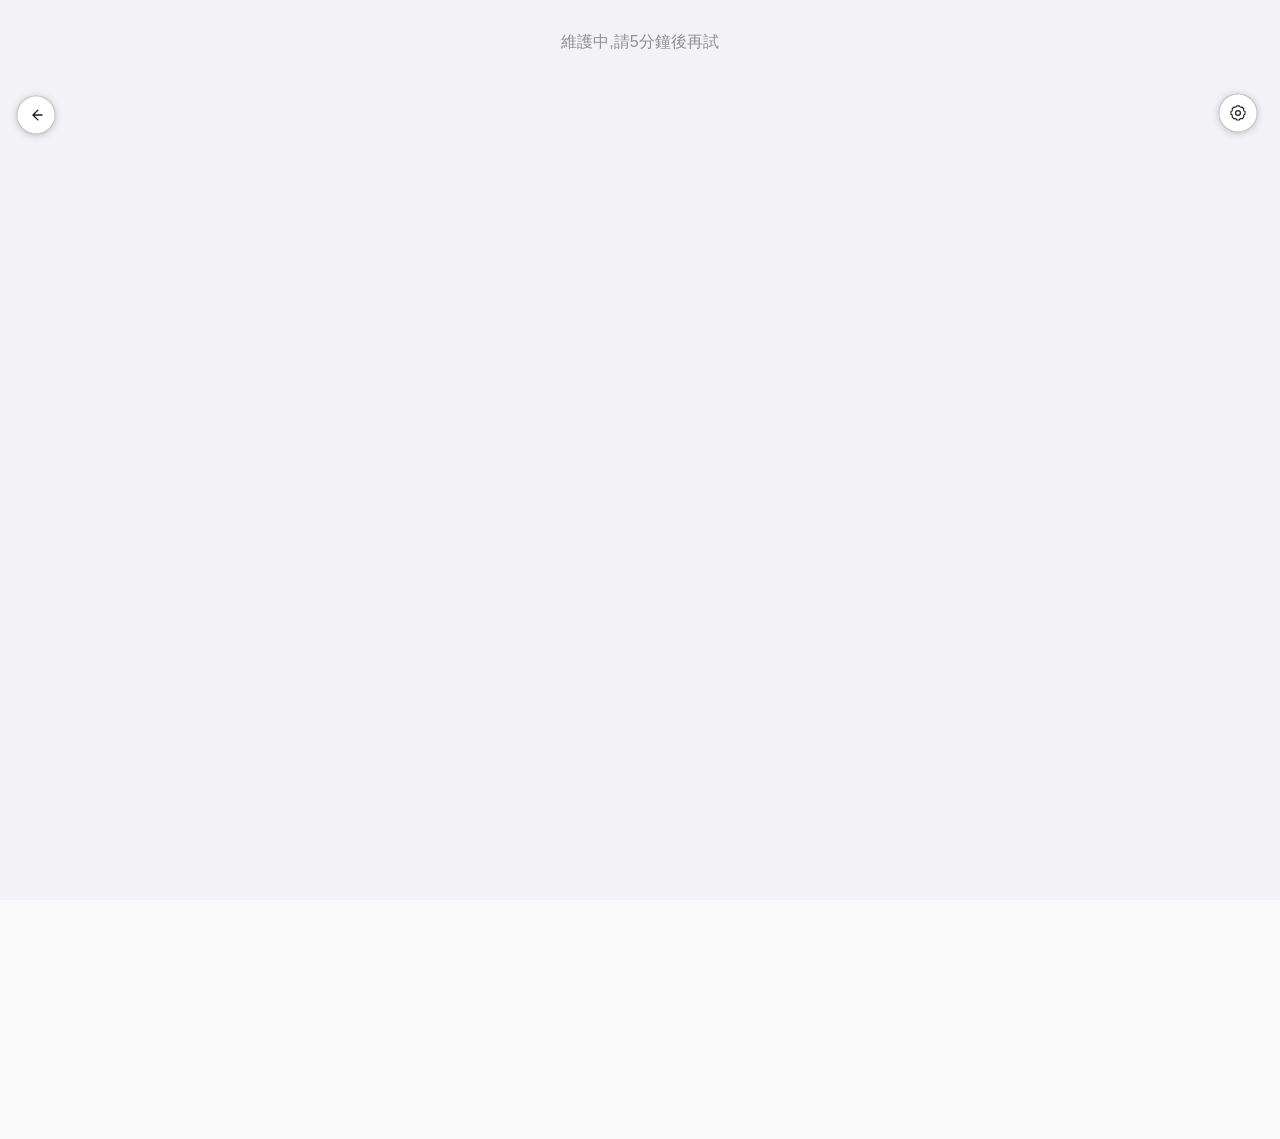
<file: read.html>
<!DOCTYPE html>
<html lang="zh-Hant">
<head>
<meta charset="utf-8"/>
<meta name="viewport" content="width=device-width, initial-scale=1, maximum-scale=1, viewport-fit=cover"/>
<script>
(function () {
  function stopZoom(ev) { ev.preventDefault(); }
  document.addEventListener("gesturestart", stopZoom, { passive: false });
  document.addEventListener("gesturechange", stopZoom, { passive: false });
})();
</script>
<meta name="apple-mobile-web-app-capable" content="yes"/>
<meta name="mobile-web-app-capable" content="yes"/>
<meta name="apple-mobile-web-app-title" content="FamiBook"/>
<meta name="apple-mobile-web-app-status-bar-style" content="default"/>
<meta name="theme-color" content="#f2f2f7"/>
<link rel="apple-touch-icon" href="./icons/b-180.png?v=5"/>
<link rel="icon" type="image/png" href="./icons/b-180.png?v=5"/>
<title>FamiBook</title>
<script src="./config.js?v=1795895949"></script>
<script>
window.FAMI_WEB_READER = true;
(function () {
  var KEY_RE = /^[A-Za-z0-9_-]{8,128}$/;
  var stored = "";
  try { stored = localStorage.getItem("famibook.viewKey") || ""; } catch (e) {}
  var cookie = "";
  try {
    var m = document.cookie.match(/(?:^|; )famibook\.viewKey=([^;]*)/);
    cookie = m ? decodeURIComponent(m[1]) : "";
  } catch (e) {}
  var q = new URLSearchParams(location.search);
  var k = q.get("k") || "";
  var h = "";
  try {
    var raw = (location.hash || "").replace(/^#/, "");
    if (raw.indexOf("k=") === 0) {
      h = decodeURIComponent((raw.slice(2).split("&")[0] || "").replace(/\+/g, " "));
    } else {
      h = new URLSearchParams(raw).get("k") || "";
    }
  } catch (e) {}
  var fromUrl = KEY_RE.test(k) ? k : KEY_RE.test(h) ? h : "";
  var token = fromUrl || (KEY_RE.test(stored) ? stored : "") || (KEY_RE.test(cookie) ? cookie : "");
  if (token) {
    try { localStorage.setItem("famibook.viewKey", token); } catch (e) {}
    q.set("k", token);
    var pin = location.pathname + "?" + q.toString() + "#k=" + encodeURIComponent(token);
    if (location.pathname + location.search + location.hash !== pin) {
      history.replaceState({}, "", pin);
    }
  }
  // One dummy is not enough, and identical URLs get merged so one swipe
  // still pops through to the shelf. Unique hashes keep each pad distinct.
  window.__famiReaderStay = true;
  window.__famiStaySeq = 0;
  function stayUrl(n) {
    var raw = (location.hash || "").replace(/^#/, "").replace(/&?stay=\d+/g, "");
    if (raw.slice(-1) === "&") raw = raw.slice(0, -1);
    return location.pathname + location.search + "#" + (raw ? raw + "&stay=" + n : "stay=" + n);
  }
  function stayInReader() {
    try {
      window.__famiStaySeq += 1;
      history.pushState({ famiReader: 1, n: window.__famiStaySeq }, "", stayUrl(window.__famiStaySeq));
      window.__famiStaySeq += 1;
      history.pushState({ famiReader: 1, n: window.__famiStaySeq }, "", stayUrl(window.__famiStaySeq));
    } catch (e) {}
  }
  var embedded = false;
  try { embedded = window.parent && window.parent !== window; } catch (e) {}
  if (!embedded) {
    stayInReader();
    window.addEventListener("popstate", stayInReader);
    window.addEventListener("pageshow", stayInReader);
  } else {
    try { window.parent.postMessage({ fami: "reader-loading" }, location.origin); } catch (e) {}
  }
  var bookId = q.get("book") || "";
  if (bookId) {
    try {
      var prev = {};
      try { prev = JSON.parse(sessionStorage.getItem("famibook.reading") || "{}") || {}; } catch (e) {}
      sessionStorage.setItem("famibook.reading", JSON.stringify({
        book: bookId,
        k: token || "",
        end: q.get("end") || "",
        cover: prev.cover || ""
      }));
    } catch (e) {}
  }
  var origin = String(window.VAULT_ORIGIN || "").replace(/\/$/, "");
  if (origin) {
    var pre = document.createElement("link");
    pre.rel = "preconnect";
    pre.href = origin;
    pre.crossOrigin = "anonymous";
    document.head.appendChild(pre);
    var files = ["css/global.css", "css/read.css", "css/navImage.css", "css/navMenu.css", "css/config.css", "css/mybook.css"];
    for (var i = 0; i < files.length; i++) {
      document.write('<link rel="stylesheet" href="' + origin + "/static/" + files[i] + '?v=20"/>');
    }
  }
})();
</script>
<link rel="stylesheet" href="./app.css?v=47"/>
<link rel="stylesheet" href="./read.css?v=16"/>
</head>
<body class="manga lightTheme famiWeb">
<div id="loaderContainer">
  <div class="thinking-five" aria-hidden="true"><span></span><span></span><span></span><span></span><span></span></div>
  <p class="read-wait">打開書本</p>
</div>
<div id="pageWait" hidden>
  <div class="thinking-five" aria-hidden="true"><span></span><span></span><span></span><span></span><span></span></div>
  <p>書頁載入中</p>
</div>

<div id="topMenu" class="navMenu hidden">
  <div class="navContainer">
    <button type="button" id="backShelf" class="ins-icon nav-back" aria-label="返回書櫃">
      <span class="ins-ring"></span>
      <span class="ins-face">
        <svg viewBox="0 0 24 24" aria-hidden="true"><path d="M14.5 5.5L8 12l6.5 6.5M8.5 12H20" fill="none" stroke="currentColor" stroke-width="1.8" stroke-linecap="round" stroke-linejoin="round"/></svg>
      </span>
    </button>
    <div id="bookInfo">
      <h2 id="bookTitle"></h2>
      <h3 id="bookVolume" hidden></h3>
    </div>
    <div id="reader-settings" class="album-settings">
      <button type="button" id="configButton" class="ins-icon settings-toggle" aria-label="設定" aria-expanded="false">
        <span class="ins-ring"></span>
        <span class="ins-face">
          <svg viewBox="0 0 24 24" aria-hidden="true"><path d="M9.6 3.8l.6-1.3h3.6l.6 1.3 1.6.7 1.4-.5 2.5 2.5-.5 1.4.7 1.6 1.3.6v3.6l-1.3.6-.7 1.6.5 1.4-2.5 2.5-1.4-.5-1.6.7-.6 1.3h-3.6l-.6-1.3-1.6-.7-1.4.5-2.5-2.5.5-1.4-.7-1.6-1.3-.6v-3.6l1.3-.6.7-1.6-.5-1.4L6.6 4l1.4.5 1.6-.7z" fill="none" stroke="currentColor" stroke-width="1.45" stroke-linejoin="round"/><circle cx="12" cy="11.9" r="3.2" fill="none" stroke="currentColor" stroke-width="1.6"/></svg>
        </span>
      </button>
      <div id="readerSettingsMenu" class="settings-menu" hidden role="menu">
        <button type="button" class="settings-entry" id="repairPageBtn" role="menuitem" hidden>
          <span class="ins-icon job-icon" aria-hidden="true">
            <span class="ins-ring"></span>
            <span class="ins-face">
              <svg viewBox="0 0 24 24" aria-hidden="true"><path d="M4.8 12a7.2 7.2 0 0 1 11.9-5.5M19.2 12A7.2 7.2 0 0 1 7.3 17.5" fill="none" stroke="currentColor" stroke-width="1.7" stroke-linecap="round"/><path d="M15.8 4.6v4.1h4.1M8.2 19.4v-4.1H4.1" fill="none" stroke="currentColor" stroke-width="1.7" stroke-linecap="round" stroke-linejoin="round"/></svg>
            </span>
          </span>
          <span>修復這頁</span>
        </button>
        <button type="button" class="settings-entry" id="repairVolumeBtn" role="menuitem" hidden>
          <span class="ins-icon job-icon" aria-hidden="true">
            <span class="ins-ring"></span>
            <span class="ins-face">
              <svg viewBox="0 0 24 24" aria-hidden="true"><path d="M6 5.5h12v13H6z" fill="none" stroke="currentColor" stroke-width="1.6"/><path d="M9 9h6M9 12.5h6M9 16h4" fill="none" stroke="currentColor" stroke-width="1.6" stroke-linecap="round"/></svg>
            </span>
          </span>
          <span>整本重新擷取</span>
        </button>
        <button type="button" class="settings-entry" id="openReaderConfig" role="menuitem">
          <span class="ins-icon job-icon" aria-hidden="true">
            <span class="ins-ring"></span>
            <span class="ins-face">
              <svg viewBox="0 0 24 24" aria-hidden="true"><path d="M9.6 3.8l.6-1.3h3.6l.6 1.3 1.6.7 1.4-.5 2.5 2.5-.5 1.4.7 1.6 1.3.6v3.6l-1.3.6-.7 1.6.5 1.4-2.5 2.5-1.4-.5-1.6.7-.6 1.3h-3.6l-.6-1.3-1.6-.7-1.4.5-2.5-2.5.5-1.4-.7-1.6-1.3-.6v-3.6l1.3-.6.7-1.6-.5-1.4L6.6 4l1.4.5 1.6-.7z" fill="none" stroke="currentColor" stroke-width="1.45" stroke-linejoin="round"/><circle cx="12" cy="11.9" r="3.2" fill="none" stroke="currentColor" stroke-width="1.6"/></svg>
            </span>
          </span>
          <span>設定</span>
        </button>
        <button type="button" class="settings-entry" id="backToShelf" role="menuitem">
          <span class="ins-icon job-icon" aria-hidden="true">
            <span class="ins-ring"></span>
            <span class="ins-face">
              <svg viewBox="0 0 24 24" aria-hidden="true"><path d="M14.5 5.5L8 12l6.5 6.5M8.5 12H20" fill="none" stroke="currentColor" stroke-width="1.8" stroke-linecap="round" stroke-linejoin="round"/></svg>
            </span>
          </span>
          <span>返回</span>
        </button>
      </div>
    </div>
  </div>
</div>

<div id="navImageContainer">
  <div id="navStage">
    <div id="navImage">
      <img id="imgPageLeft" alt="" />
      <img id="imgPageRight" alt="" />
      <div id="filters" class="page-filters">
        <div id="paperTexture" class="filter-paper"></div>
        <div id="bookFold" class="filter-fold"></div>
        <div id="lighting" class="filter-light"></div>
        <div id="specular" class="filter-spec"></div>
      </div>
    </div>
  </div>
  <div id="hitPrev" class="pageHit"></div>
  <div id="hitNext" class="pageHit"></div>
</div>

<div id="bottomMenu" class="navMenu hidden">
  <div class="navContainer">
    <div id="sliderContainer">
      <p id="pageSliderLeft"></p>
      <input id="pageSlider" type="range" min="1" value="1" class="slider" />
      <p id="pageSliderRight"></p>
    </div>
  </div>
</div>

<div class="settings-catch" id="readerSettingsCatch" hidden></div>
<div class="batch-tag-mask" id="endMask" hidden>
  <div class="batch-tag-sheet" id="endSheet">
    <div class="end-cover">
      <img id="endCover" alt=""/>
      <span class="tile-ep" id="endVol" hidden></span>
    </div>
    <p class="end-copy">這本書看完了,很棒</p>
    <button type="button" class="tag-apply" id="endAgain">
      <span class="tag-apply-face">重新閱讀</span>
    </button>
    <button type="button" class="tag-apply" id="endNext" hidden>
      <span class="tag-apply-face">接下一集</span>
    </button>
    <button type="button" class="ins-icon nav-back" id="endHome" aria-label="返回書櫃" title="返回書櫃">
      <span class="ins-ring"></span>
      <span class="ins-face">
        <svg viewBox="0 0 24 24" aria-hidden="true"><path d="M14.5 5.5L8 12l6.5 6.5M8.5 12H20" fill="none" stroke="currentColor" stroke-width="1.8" stroke-linecap="round" stroke-linejoin="round"/></svg>
      </span>
    </button>
  </div>
</div>
<div class="batch-tag-mask" id="configMask" hidden>
  <div class="batch-tag-sheet" id="configMenu">
    <div class="batch-tag-head">
      <p>設定</p>
      <button type="button" class="batch-tag-close" id="closeMenu">×</button>
    </div>
    <label class="ask-skip">
      <span data-i18n="paperTexture">紙紋</span>
      <input id="paperTextureSwitch" type="checkbox" role="switch"/>
      <span class="ask-sw"></span>
    </label>
    <label class="ask-skip">
      <span data-i18n="bookFold">書溝</span>
      <input id="bookFoldSwitch" type="checkbox" role="switch"/>
      <span class="ask-sw"></span>
    </label>
    <label class="ask-skip">
      <span data-i18n="lighting">光影</span>
      <input id="lightingSwitch" type="checkbox" role="switch"/>
      <span class="ask-sw"></span>
    </label>
    <label class="ask-skip">
      <span data-i18n="chaseGutter">自動找書縫</span>
      <input id="chaseGutterSwitch" type="checkbox" role="switch"/>
      <span class="ask-sw"></span>
    </label>
  </div>
</div>
<div class="ask-mask" id="readerAskMask" hidden>
  <div class="ask-card" role="dialog" aria-modal="true">
    <p id="readerAskText">修復這一頁?</p>
    <div class="ask-actions">
      <button type="button" class="ask-no" id="readerAskNo">取消</button>
      <button type="button" class="tag-apply" id="readerAskYes">
        <span class="tag-apply-face">確認</span>
      </button>
    </div>
  </div>
</div>

<script>
(function () {
  document.addEventListener("contextmenu", function (e) { e.preventDefault(); });
  document.addEventListener("selectstart", function (e) {
    if (e.target && e.target.closest && e.target.closest("input, textarea, select")) return;
    e.preventDefault();
  });
  var origin = String(window.VAULT_ORIGIN || "").replace(/\/$/, "");
  var book = new URLSearchParams(location.search).get("book") || "";
  if (!origin || !book) {
    var loader = document.getElementById("loaderContainer");
    if (loader) loader.innerHTML = '<p class="read-miss">維護中,請5分鐘後再試</p>';
    return;
  }
  var s = document.createElement("script");
  s.src = "./reader.js?v=36";
  s.async = false;
  document.body.appendChild(s);
})();
</script>
</body>
</html>
</file>
<file: app.css>
:root {
  --bg: #fafafa;
  --card: #ffffff;
  --ink: #262626;
  --mute: #737373;
  --line: #dbdbdb;
  --accent: #76b900;
  --accent-press: #4e7a00;
  --void: #fafafa;
  --rose: #76b900;
  --rose-soft: #c5e07a;
  --tile-void: #eef3e0;
  --pick-veil: rgba(118, 185, 0, 0.28);
  --hp-track: rgba(214, 232, 176, 0.55);
  --hp-hi: #c6e54a;
  --hp-lo: #3d5c00;
  --ring-1: #e8f56a;
  --ring-2: #b8d400;
  --ring-3: #76b900;
  --ring-4: #4e7a00;
  --ring-5: #2d4a00;
  --chip-grad: linear-gradient(120deg, var(--ring-2) 0%, var(--ring-3) 48%, var(--ring-4) 100%);
  --ring-conic-210: conic-gradient(
    from 210deg,
    var(--ring-1) 0deg,
    var(--ring-2) 70deg,
    var(--ring-3) 140deg,
    var(--ring-4) 210deg,
    var(--ring-5) 280deg,
    var(--ring-1) 360deg
  );
  --ring-conic-0: conic-gradient(
    from 0deg,
    var(--ring-1) 0deg,
    var(--ring-2) 70deg,
    var(--ring-3) 140deg,
    var(--ring-4) 210deg,
    var(--ring-5) 280deg,
    var(--ring-1) 360deg
  );
  --sheet-find-min: min(72dvh, calc(var(--vvh, 100vh) - 12px));
  --sheet-find-max: min(86dvh, calc(var(--vvh, 100vh) - 12px));
  --sheet-find-min-wide: min(32dvh, calc(var(--vvh, 100vh) - 48px));
  --sheet-find-max-wide: min(80dvh, calc(var(--vvh, 100vh) - 48px));
  --sheet-action-min-wide: min(32dvh, calc(var(--vvh, 100vh) - 48px));
  --sheet-action-width: min(520px, 100%);
  --apply-ring: 5px;
}
* {
  box-sizing: border-box;
  -webkit-touch-callout: none;
  -webkit-user-select: none;
  user-select: none;
}
img, svg { -webkit-user-drag: none; }
input, textarea {
  -webkit-user-select: text;
  user-select: text;
  -webkit-touch-callout: default;
}
html, body {
  width: 100%;
  margin: 0;
  min-height: 100%;
  overflow-x: clip;
  touch-action: pan-x pan-y;
  background: var(--bg);
  color: var(--ink);
  font-family: -apple-system, BlinkMacSystemFont, "Segoe UI", "PingFang TC",
    "Microsoft JhengHei", sans-serif;
}
.blobs {
  position: fixed;
  inset: 0;
  z-index: 0;
  overflow: hidden;
  pointer-events: none;
}
.blobs[hidden] {
  display: none !important;
}
.blobs span {
  position: absolute;
  border-radius: 50%;
  filter: blur(72px);
  opacity: 0.42;
  animation: blob-float 22s ease-in-out infinite;
}
.blobs span:nth-child(1) { width: 58vw; height: 58vw; left: -18vw; top: -12vh; background: var(--ring-2); }
.blobs span:nth-child(2) { width: 52vw; height: 52vw; right: -16vw; top: 8vh; background: var(--ring-3); animation-delay: -7s; }
.blobs span:nth-child(3) { width: 48vw; height: 48vw; left: 12vw; bottom: -18vh; background: var(--ring-4); animation-delay: -13s; }
.blobs span:nth-child(4) { width: 40vw; height: 40vw; right: 6vw; bottom: 4vh; background: var(--ring-5); animation-delay: -3s; }
@keyframes blob-float {
  0%, 100% { transform: translate(0, 0) scale(1); }
  50% { transform: translate(5%, 8%) scale(1.08); }
}
.hall {
  position: relative;
  z-index: 1;
  min-height: 100vh;
  display: flex;
  flex-direction: column;
  align-items: center;
  justify-content: center;
  padding: 40px 20px 48px;
}
.hall.with-feed {
  min-height: auto;
  justify-content: flex-start;
  padding: calc(16px + env(safe-area-inset-top, 0px)) 16px calc(8px + env(safe-area-inset-bottom, 0px));
}
.home-head {
  position: relative;
  width: min(720px, 100%);
  z-index: 1;
  display: flex;
  flex-direction: column;
  align-items: center;
}
.home-head[hidden] {
  display: none !important;
}
.stage-bg {
  position: absolute;
  left: 50%;
  top: 0;
  width: 100vw;
  height: 280px;
  transform: translateX(-50%);
  z-index: 0;
  pointer-events: none;
  background-size: cover;
  background-position: center top;
  background-repeat: no-repeat;
}
.stage-bg[hidden] {
  display: none !important;
}
.hall.is-invite, .hall.is-booting {
  min-height: 100vh;
  justify-content: center;
}
.hall.is-invite .home-head,
.hall.is-invite .local-cabs,
.hall.is-invite #album,
.hall.is-invite .tag-board,
.hall.is-invite .stage-bg,
.hall.is-booting .home-head,
.hall.is-booting .local-cabs,
.hall.is-booting .tag-board,
.hall.is-booting .stage-bg,
.hall.is-booting #feed {
  display: none !important;
}
.profile { text-align: center; }
.lissajous {
  width: 88px;
  height: 88px;
  margin: 0 auto 12px;
  color: var(--accent);
}
.liss-svg, .liss-bar-svg { width: 100%; height: 100%; display: block; }
h1.brand {
  margin: 0;
  font-family: Unbounded, "Segoe UI", sans-serif;
  font-size: 28px;
  font-weight: 600;
  letter-spacing: 0.04em;
  color: var(--rose);
}
.hall.with-feed:not(.is-invite):not(.is-booting) h1.brand { display: none !important; }
.hall.with-feed:not(.is-invite):not(.is-booting) .lissajous { display: none !important; }
.status { margin: 22px 0 0; min-height: 1.5em; font-size: 15px; color: var(--mute); }
.hall.with-feed.is-booting .status {
  font-size: clamp(18px, 5.4vw, 22px);
  font-weight: 600;
  color: var(--ink);
}
.invite-panel { width: min(420px, 92vw); margin: 4px auto 0; text-align: center; }
.invite-hey { margin: 18px 0 0; font-size: clamp(18px, 5.4vw, 22px); font-weight: 600; }
.invite-safari[hidden] { display: none !important; }
.invite-safari {
  margin: 20px 0 0;
  font-size: 16px;
  color: var(--mute);
}
button {
  font: inherit;
  color: inherit;
  background: none;
  border: 0;
  cursor: pointer;
}
button.invite-go {
  margin: 28px auto 0;
  width: min(280px, 100%);
  border-radius: 999px;
  background: var(--accent);
  color: #fff;
  font-weight: 600;
  letter-spacing: 0.04em;
  padding: 14px 18px;
}
button.invite-go:active { background: var(--accent-press); }
.apple-row { display: flex; align-items: center; gap: 10px; }
.apple-row input,
.apple-row textarea {
  flex: 1;
  min-width: 0;
  margin: 0;
  height: 44px;
  padding: 0 14px;
  border: 1px solid var(--line);
  border-radius: 12px;
  background: #fff;
  color: var(--ink);
  font-size: 16px;
  line-height: normal;
  -webkit-appearance: none;
  appearance: none;
  box-shadow: none;
  outline: none;
  background-clip: padding-box;
}
.apple-row input {
  height: 44px;
}
.apple-row textarea {
  min-height: 88px;
  height: auto;
  padding: 10px 14px;
  resize: none;
  line-height: 1.4;
}
button.apple-next {
  flex: 0 0 44px;
  width: 44px;
  height: 44px;
  padding: 0;
  border-radius: 50%;
  color: var(--accent);
}
button.apple-next svg { width: 36px; height: 36px; display: block; }
button.apple-next circle { fill: currentColor; }
button.apple-next path { fill: none; stroke: #fff; stroke-width: 2.4; stroke-linecap: round; }
.invite-wait { margin-top: 28px; color: var(--accent); }
.thinking-five {
  display: flex;
  justify-content: center;
  align-items: center;
  gap: 10px;
  height: 22px;
  margin: 0 0 14px;
}
.thinking-five span {
  width: 10px;
  height: 10px;
  border-radius: 50%;
  background: var(--rose);
  animation: think-five 1.2s ease-in-out infinite;
}
.thinking-five span:nth-child(2) { animation-delay: 0.12s; }
.thinking-five span:nth-child(3) { animation-delay: 0.24s; }
.thinking-five span:nth-child(4) { animation-delay: 0.36s; }
.thinking-five span:nth-child(5) { animation-delay: 0.48s; }
.thinking-five[hidden] {
  display: none !important;
}
@keyframes think-five {
  0%, 80%, 100% { opacity: 0.22; transform: scale(0.72); }
  40% { opacity: 1; transform: scale(1); }
}
.invite-wait-bar { height: 18px; width: 100%; color: var(--accent); }
.cab-hud {
  width: 100%;
  display: flex;
  flex-direction: column;
  align-items: center;
  gap: 8px;
  margin: 0 auto 8px;
}
.cab-wrap { width: min(148px, 42vw); position: relative; overflow: visible; perspective: 720px; }
.cab-cover {
  position: relative;
  width: 100%;
  aspect-ratio: 1 / 1;
  border-radius: 50%;
  overflow: visible;
  background: transparent;
}
.cab-ring {
  position: absolute;
  inset: 0;
  border-radius: 50%;
  pointer-events: none;
  background: transparent;
  box-shadow: inset 0 0 0 2px var(--rose-soft);
}
.cab-cover.is-run .cab-ring {
  box-shadow: none;
  background: var(--ring-conic-210);
  animation: ins-spin 2.8s linear infinite;
}
@keyframes ins-spin {
  to { transform: rotate(360deg); }
}
.cab-face {
  position: absolute;
  inset: 4px;
  border-radius: 50%;
  border: 2px solid var(--bg);
  background: var(--bg);
  overflow: hidden;
  z-index: 1;
  isolation: isolate;
}
.home-head,
.cab-hud,
.tag-board,
.feed,
.profile {
  position: relative;
  z-index: 1;
}
.cab-face img {
  position: absolute;
  inset: 0;
  width: 100%;
  height: 100%;
  object-fit: cover;
  display: block;
  border-radius: 50%;
}
.cab-foil {
  position: absolute;
  inset: 0;
  border-radius: 50%;
  z-index: 2;
  pointer-events: none;
  opacity: 0;
  background-image:
    repeating-linear-gradient(
      calc(118deg + var(--foil-a, 0deg)),
      rgba(255, 255, 255, 0) 0 7%,
      rgba(255, 255, 255, 0.55) 10%,
      rgba(255, 255, 255, 0) 13%
    ),
    repeating-linear-gradient(
      calc(-22deg + var(--foil-a, 0deg)),
      var(--ring-1) 0%,
      var(--ring-2) 16%,
      var(--ring-3) 32%,
      var(--ring-4) 48%,
      var(--ring-5) 64%,
      var(--ring-1) 80%
    );
  background-size: 240% 240%, 320% 320%;
  background-position: 10% 40%, 80% 20%;
  mix-blend-mode: color-dodge;
  will-change: background-position;
}
.cab-foil::after {
  content: "";
  position: absolute;
  inset: 0;
  border-radius: 50%;
  background: radial-gradient(
    120% 90% at var(--foil-hx, 50%) var(--foil-hy, 32%),
    rgba(255, 255, 255, 0.5) 0%,
    rgba(255, 255, 255, 0) 46%
  );
  mix-blend-mode: screen;
}
.cab-cover.is-holo .cab-foil {
  opacity: 0.68;
  animation: cab-foil 16s linear infinite;
}
@keyframes cab-foil {
  from { background-position: 10% 40%, 80% 20%; }
  to { background-position: 130% 70%, 70% 130%; }
}
@media (prefers-reduced-motion: reduce) {
  .cab-cover.is-holo .cab-foil {
    animation: none;
    transform: none;
    opacity: 0.52;
  }
}
.cab-mask {
  position: absolute;
  inset: 4px;
  z-index: 2;
  border-radius: 50%;
}
.ins-icon {
  position: relative;
  width: 40px;
  height: 40px;
  padding: 0;
  margin: 0;
  border: 0;
  border-radius: 50%;
  background: transparent;
  color: var(--ink);
  cursor: pointer;
  flex: 0 0 40px;
  overflow: hidden;
  line-height: 0;
  -webkit-appearance: none;
  appearance: none;
}
.ins-ring {
  position: absolute;
  inset: 0;
  border-radius: 50%;
  background: #fff;
  box-shadow: inset 0 0 0 1.5px #c8c8c8;
  pointer-events: none;
}
.ins-icon.is-live .ins-ring,
.ins-icon.is-run .ins-ring,
.photo-rail .ins-icon .ins-ring {
  box-shadow: none;
  background: var(--ring-conic-210);
}
.ins-icon.is-run .ins-ring,
.settings-entry.is-host .ins-icon .ins-ring {
  animation: ins-spin 2.4s linear infinite;
}
.settings-entry.is-host .ins-icon .ins-ring {
  box-shadow: none;
  background: var(--ring-conic-210);
}
.ins-icon.is-run,
.settings-entry.is-run {
  pointer-events: none;
  cursor: default;
}
.ins-face {
  position: absolute;
  inset: 3px;
  border-radius: 50%;
  background: #fff;
  display: flex;
  align-items: center;
  justify-content: center;
  z-index: 1;
  overflow: hidden;
}
.ins-icon svg {
  width: 16px;
  height: 16px;
  display: block;
  color: #1c1c1e;
}
.ins-icon[hidden] {
  display: none !important;
}
.album-settings {
  position: absolute;
  right: 10px;
  bottom: 8px;
  z-index: 8;
  flex: 0 0 34px;
}
.album-settings[hidden],
.settings-menu[hidden] {
  display: none !important;
}
.settings-catch {
  position: fixed;
  inset: 0;
  z-index: 100039;
  background: transparent;
}
.settings-catch[hidden] {
  display: none !important;
}
html.settings-open #feed {
  pointer-events: none;
}
.album-settings .settings-toggle {
  width: 34px;
  height: 34px;
  flex-basis: 34px;
  filter: drop-shadow(0 1px 3px rgba(0, 0, 0, 0.22));
}
.album-settings .settings-toggle svg {
  width: 16px;
  height: 16px;
}
.settings-menu {
  position: fixed;
  z-index: 100040;
  width: 220px;
  padding: 6px;
  border: 1px solid rgba(0, 0, 0, 0.08);
  border-radius: 16px;
  background: rgba(255, 255, 255, 0.98);
  box-shadow: 0 12px 34px rgba(0, 0, 0, 0.18);
}
button.settings-entry {
  width: 100%;
  height: 44px;
  margin: 0;
  padding: 0 12px;
  border-radius: 11px;
  display: flex;
  align-items: center;
  gap: 11px;
  background: transparent;
  color: #1c1c1e;
  font-size: 15px;
  font-weight: 600;
  text-align: left;
}
button.settings-entry:active {
  background: #f2f2f7;
}
.settings-entry .ins-icon {
  width: 28px;
  height: 28px;
  flex: 0 0 28px;
  pointer-events: none;
}
.settings-entry .ins-icon svg {
  width: 14px;
  height: 14px;
}
.ask-skip {
  display: flex;
  align-items: center;
  justify-content: space-between;
  gap: 12px;
  margin: 0 0 4px;
  min-height: 44px;
  font-size: 16px;
  font-weight: 600;
  color: #1c1c1e;
}
.ask-skip input {
  position: absolute;
  opacity: 0;
  width: 0;
  height: 0;
}
.ask-sw {
  width: 51px;
  height: 31px;
  border-radius: 999px;
  background: rgba(120, 120, 128, 0.36);
  position: relative;
  flex: 0 0 auto;
  box-shadow: inset 0 0 0 1px rgba(255, 255, 255, 0.12);
}
.ask-sw::after {
  content: "";
  position: absolute;
  top: 2px;
  left: 2px;
  width: 27px;
  height: 27px;
  border-radius: 50%;
  background: #fff;
  box-shadow: 0 1px 4px rgba(0, 0, 0, 0.28);
  transition: transform 0.2s ease;
}
.ask-skip input:checked + .ask-sw {
  background: #34c759;
}
.ask-skip input:checked + .ask-sw::after {
  transform: translateX(20px);
}
.reader-name { margin: 8px 0 0; font-weight: 600; }
.hall.has-backdrop .reader-name.is-on-dark {
  color: #fff;
  text-shadow:
    0 0 2px rgba(0, 0, 0, 0.9),
    0 1px 2px rgba(0, 0, 0, 0.75),
    0 0 12px rgba(0, 0, 0, 0.45);
}
.hall.has-backdrop .reader-name.is-on-light {
  color: var(--ink);
  text-shadow:
    0 0 6px rgba(255, 255, 255, 0.95),
    0 1px 2px rgba(255, 255, 255, 0.8),
    0 0 12px rgba(255, 255, 255, 0.7);
}
.tag-board { width: 100%; margin: 4px auto 0; text-align: left; }
html.has-rail .tag-board {
  padding-right: calc(64px + env(safe-area-inset-right, 0px));
}
html.has-rail .feed {
  padding-right: 0;
}
.mode-bar {
  display: flex;
  flex-wrap: wrap;
  align-items: center;
  gap: 8px;
  margin: 0 0 10px;
}
.mode-btn {
  margin: 0;
  width: auto;
  font-family: Unbounded, "Segoe UI", sans-serif;
  font-size: 11px;
  font-weight: 600;
  letter-spacing: 0.04em;
  padding: 8px 14px;
  border: 0;
  border-radius: 999px;
  background: #fff;
  color: var(--ink);
  box-shadow: inset 0 0 0 1.5px var(--line);
  cursor: pointer;
  display: inline-flex;
  align-items: center;
  justify-content: center;
  gap: 6px;
  min-height: 36px;
}
.mode-btn.is-on {
  color: #fff;
  box-shadow: none;
  background: var(--chip-grad);
}
.photo-rail {
  position: fixed;
  right: max(8px, env(safe-area-inset-right, 0px));
  top: 50%;
  transform: translateY(-50%);
  z-index: 100010;
  display: flex;
  flex-direction: column;
  align-items: center;
  gap: 14px;
  pointer-events: none;
}
.photo-rail[hidden] {
  display: none !important;
}
.photo-rail .ins-icon {
  pointer-events: auto;
  filter: drop-shadow(0 1px 3px rgba(0, 0, 0, 0.18));
}
.photo-rail .ins-icon.is-off .ins-ring {
  box-shadow: inset 0 0 0 1.5px #c8c8c8;
  background: #fff;
}
.photo-rail .ins-icon.is-off {
  opacity: 0.46;
}
.nav-back {
  margin: 0;
  filter: drop-shadow(0 1px 3px rgba(0, 0, 0, 0.18));
}
.feed {
  width: min(720px, 100%);
  margin: 28px auto 0;
  display: grid;
  grid-template-columns: repeat(3, 1fr);
  gap: 2px;
  background: var(--bg);
}
.tile {
  position: relative;
  display: block;
  aspect-ratio: 2 / 3;
  background: var(--tile-void);
  overflow: hidden;
  border-radius: 0;
  color: transparent;
  /* 多選也維持 manipulation。改 none 時 iOS 會長押變 pointercancel，再當成輕點把同一本取消。 */
  touch-action: manipulation;
}
.tile.tile-add {
  background: #f7f7f7;
  color: var(--mute);
  box-shadow: none;
  border: 2px dashed #c8c8c8;
}
.tile .tile-plus {
  position: absolute;
  inset: 0;
  display: flex;
  align-items: center;
  justify-content: center;
  z-index: 2;
  pointer-events: none;
}
.tile .tile-plus svg {
  width: 36px;
  height: 36px;
  color: #8e8e8e;
}
.tile-heart {
  position: absolute;
  top: 6px;
  right: 6px;
  z-index: 2;
  display: flex;
  align-items: center;
  justify-content: center;
  pointer-events: none;
  color: var(--rose);
  filter: drop-shadow(0 1px 1.2px rgba(0, 0, 0, 0.33));
}
.tile-heart svg {
  width: 22px;
  height: 22px;
  display: block;
  overflow: visible;
  fill: currentColor;
  stroke: #fff;
  stroke-width: 3.2;
  stroke-linejoin: round;
  stroke-linecap: round;
  paint-order: stroke fill;
}
.rail-heart.is-on {
  color: var(--rose);
}
.rail-heart.is-on .ins-face svg,
.rail-heart.is-on .ins-face path {
  fill: currentColor;
  stroke: none;
}
.tile.is-ghost {
  opacity: 0.22;
}
.tile.is-drop {
  box-shadow: inset 0 0 0 3px var(--rose);
}
.tile.is-pinned:not(.is-run) .tile-shield {
  box-shadow: inset 0 0 0 3px var(--rose);
}
.tile.is-run {
  isolation: isolate;
  padding: var(--apply-ring);
}
.tile.is-run::before {
  content: "";
  position: absolute;
  z-index: 0;
  left: 50%;
  top: 50%;
  width: 200vw;
  height: 200vw;
  border-radius: 0;
  background: var(--ring-conic-0);
  animation: tag-apply-spin 2.4s linear infinite;
  pointer-events: none;
}
.tile.is-run::after {
  content: "";
  position: absolute;
  z-index: 1;
  inset: var(--apply-ring);
  background: var(--tile-void);
  pointer-events: none;
}
.tile.is-run img {
  position: relative;
  z-index: 2;
}
.tile.is-run .tile-shield {
  inset: var(--apply-ring);
}
.tile.is-job.is-run .tile-shield {
  box-shadow: none;
}
.tile.is-run .tile-job-hud {
  left: var(--apply-ring);
  right: var(--apply-ring);
  bottom: var(--apply-ring);
}
.tile.is-run .job-ctrl {
  right: calc(6px + var(--apply-ring));
  bottom: calc(6px + var(--apply-ring));
}
.tile img {
  width: 100%;
  height: 100%;
  object-fit: cover;
  display: block;
  opacity: 0;
  transition: opacity 0.12s ease;
  pointer-events: none;
}
.tile img.is-on { opacity: 1; }
.tile img.is-ready { transition: none; }
.tile-shield {
  position: absolute;
  inset: 0;
  z-index: 3;
  background: rgba(255, 255, 255, 0.01);
  -webkit-touch-callout: none !important;
}
.tile-ep,
.tile-pct {
  position: absolute;
  z-index: 2;
  background: #000;
  color: #fff;
  font-weight: 700;
  line-height: 1.2;
  pointer-events: none;
  letter-spacing: 0.02em;
}
.tile-ep {
  left: 6px;
  bottom: 6px;
  min-width: 1.35em;
  padding: 3px 7px;
  font-size: 12px;
  text-align: center;
  white-space: nowrap;
}
.tile-pct {
  right: 6px;
  bottom: 6px;
  padding: 3px 7px;
  font-size: 11px;
  font-weight: 600;
}
.tile-ep[hidden],
.tile-pct[hidden] {
  display: none !important;
}
.tile.is-pick::before {
  content: "";
  position: absolute;
  inset: 0;
  background: var(--pick-veil);
  z-index: 1;
  pointer-events: none;
}
.tile.is-pick::after {
  content: "";
  position: absolute;
  right: 8px;
  bottom: 8px;
  width: 22px;
  height: 22px;
  border-radius: 50%;
  z-index: 2;
  background: var(--accent) url("data:image/svg+xml;utf8,<svg xmlns='http://www.w3.org/2000/svg' viewBox='0 0 24 24'><path fill='none' stroke='white' stroke-width='2.6' stroke-linecap='round' stroke-linejoin='round' d='M6.5 12.5l3.2 3.3 8-8.4'/></svg>") center / 16px 16px no-repeat;
  box-shadow: 0 0 0 2px #fff;
  pointer-events: none;
}
.home-install {
  position: fixed;
  inset: 0;
  z-index: 100020;
  display: flex;
  flex-direction: column;
  align-items: center;
  justify-content: flex-end;
  padding: 24px 20px calc(28px + env(safe-area-inset-bottom, 0px));
  background: linear-gradient(
    to top,
    var(--bg) 0%,
    var(--bg) 22%,
    rgba(250, 250, 250, 0.92) 33%,
    rgba(250, 250, 250, 0.35) 48%,
    rgba(250, 250, 250, 0) 66%
  );
  text-align: center;
}
.home-install[hidden], [hidden] { display: none !important; }
.home-install p { margin: 0 0 8px; font-size: clamp(18px, 5.4vw, 22px); font-weight: 600; color: var(--ink); }
@media (max-width: 560px) {
  .ins-icon {
    width: 36px;
    height: 36px;
    flex-basis: 36px;
  }
  .album-settings {
    right: 8px;
    bottom: 6px;
  }
  .album-settings .settings-toggle {
    width: 32px;
    height: 32px;
    flex-basis: 32px;
  }
  .photo-rail .ins-icon {
    width: 40px;
    height: 40px;
    flex-basis: 40px;
  }
  html.has-rail .tag-board {
    padding-right: 0;
  }
  .mode-bar {
    flex-wrap: nowrap;
  }
  .mode-btn { font-size: 10px; padding: 7px 12px; }
}
@media (min-width: 600px) and (pointer: coarse) {
  html.has-rail .tag-board {
    padding-right: calc(88px + env(safe-area-inset-right, 0px));
  }
  .photo-rail {
    gap: 18px;
  }
  .photo-rail .ins-icon {
    width: 64px;
    height: 64px;
    flex-basis: 64px;
  }
  .photo-rail .ins-face {
    inset: 4px;
  }
  .photo-rail .ins-icon svg {
    width: 25px;
    height: 25px;
  }
  .album-settings .settings-toggle {
    width: 39px;
    height: 39px;
    flex-basis: 39px;
  }
  .album-settings .settings-toggle svg {
    width: 18px;
    height: 18px;
  }
  .tile-heart svg {
    width: 32px;
    height: 32px;
  }
}
.batch-tag-mask {
  position: fixed;
  inset: 0;
  z-index: 200000;
  display: flex;
  align-items: flex-end;
  justify-content: center;
  padding: 20px 12px calc(12px + env(safe-area-inset-bottom, 0px));
  background: transparent;
  touch-action: none;
  overscroll-behavior: none;
}
.batch-tag-mask[hidden] {
  display: none !important;
}
.batch-tag-sheet {
  width: var(--sheet-action-width);
  max-height: calc(100vh - 32px);
  overflow-y: auto;
  padding: 16px;
  border-radius: 22px;
  background: rgba(255, 255, 255, 0.98);
  box-shadow: 0 16px 44px rgba(0, 0, 0, 0.26);
  -webkit-overflow-scrolling: touch;
}
.batch-tag-sheet.is-wait {
  text-align: center;
}
.wait-pct {
  margin: 8px 0 4px;
  font-size: 28px;
  font-weight: 600;
  font-variant-numeric: tabular-nums;
  color: var(--ink);
}
.batch-tag-sheet.is-wait .thinking-five {
  margin: 12px 0 4px;
}
button.tag-apply {
  position: relative;
  isolation: isolate;
  display: flex;
  align-items: stretch;
  justify-content: center;
  width: 100%;
  height: 52px;
  margin: 0 0 12px;
  padding: var(--apply-ring);
  border: 0;
  border-radius: 999px;
  background-color: var(--rose);
  background-image: var(--ring-conic-210);
  overflow: hidden;
  cursor: pointer;
  color: #fff;
}
button.tag-apply[hidden] {
  display: none !important;
}
button.tag-apply::before {
  content: "";
  position: absolute;
  z-index: 0;
  left: 50%;
  top: 50%;
  width: 200vw;
  height: 200vw;
  border-radius: 0;
  background: var(--ring-conic-0);
  animation: tag-apply-spin 2.4s linear infinite;
  pointer-events: none;
}
@keyframes tag-apply-spin {
  from { transform: translate(-50%, -50%) rotate(0deg); }
  to { transform: translate(-50%, -50%) rotate(360deg); }
}
.tag-apply-face {
  position: relative;
  z-index: 1;
  display: flex;
  align-items: center;
  justify-content: center;
  gap: 6px;
  width: 100%;
  border: 2px solid #fff;
  border-radius: 999px;
  background: var(--rose);
  color: #fff;
  font-size: 15px;
  font-weight: 700;
  letter-spacing: 0.06em;
}
.tag-apply-face svg {
  width: 18px;
  height: 18px;
  display: block;
  stroke: #fff;
}
.batch-tag-head { display: flex; align-items: center; justify-content: space-between; gap: 12px; margin: 0 0 12px; }
.batch-tag-head p { margin: 0; font-size: 16px; font-weight: 700; }
button.batch-tag-close {
  position: relative;
  display: block;
  flex: 0 0 auto;
  width: 34px;
  height: 34px;
  margin: 0;
  padding: 0;
  overflow: hidden;
  border: 0;
  border-radius: 50%;
  background: #f2f2f7;
  color: transparent;
  font-size: 0;
  line-height: 0;
  -webkit-appearance: none;
  appearance: none;
}
button.batch-tag-close::before {
  content: "";
  position: absolute;
  left: 50%;
  top: 50%;
  width: 12px;
  height: 12px;
  background:
    linear-gradient(var(--ink), var(--ink)) center / 12px 1.5px no-repeat,
    linear-gradient(var(--ink), var(--ink)) center / 1.5px 12px no-repeat;
  transform: translate(-50%, -50%) rotate(45deg);
  pointer-events: none;
}
.book-actions button {
  display: block;
  width: 100%;
  text-align: left;
  padding: 14px 4px;
  border-bottom: 1px solid var(--line);
}
@media (min-width: 600px) {
  .batch-tag-mask { align-items: center; padding: 24px 20px; }
  .batch-tag-sheet:not(.list-tag-sheet) {
    min-height: var(--sheet-action-min-wide);
    display: flex;
    flex-direction: column;
  }
  .batch-tag-sheet:not(.list-tag-sheet) .tag-apply {
    margin-top: auto;
  }
}
.err { color: var(--accent); min-height: 1.2em; }
label { display: block; margin: 18px 0 8px; color: var(--mute); text-align: left; }
@media (min-width: 768px) {
  .home-head, .cab-hud, .tag-board, .feed { width: min(720px, 100%); }
  .album-settings {
    right: 12px;
    bottom: 10px;
  }
}
.list-tag-mask {
  padding-left: 0;
  padding-right: 0;
  padding-bottom: 0;
}
.list-tag-sheet {
  display: flex;
  flex-direction: column;
  width: 100%;
  max-width: 100%;
  min-height: var(--sheet-find-min);
  max-height: var(--sheet-find-max);
  overflow: hidden;
  touch-action: none;
  overscroll-behavior: none;
  padding: 14px 16px calc(16px + env(safe-area-inset-bottom, 0px));
  border-radius: 22px 22px 0 0;
  background: rgba(255, 255, 255, 0.98);
  box-shadow: 0 16px 44px rgba(0, 0, 0, 0.26);
}
.list-tag-body {
  min-height: 0;
  overflow-y: auto;
  overscroll-behavior: contain;
  touch-action: pan-y;
  -webkit-overflow-scrolling: touch;
}
.tag-modal-open,
.tag-modal-open body {
  overflow: hidden;
  height: 100%;
  touch-action: none;
  overscroll-behavior: none;
}
.list-tag-sheet .batch-tag-head {
  flex: 0 0 auto;
}
.tag-row {
  display: flex;
  flex-wrap: wrap;
  gap: 8px;
}
.list-tag-sheet .tag-row {
  margin: 0 0 16px;
}
button.tag-chip {
  margin: 0;
  width: auto;
  display: inline-flex;
  align-items: center;
  font-size: 13px;
  font-weight: 600;
  padding: 6px 12px;
  border-radius: 999px;
  background: #fff;
  color: var(--ink);
  border: 1px solid var(--line);
  cursor: pointer;
  letter-spacing: 0.02em;
}
.list-tag-sheet button.tag-chip.is-on,
.batch-tag-sheet button.tag-chip.is-on {
  background: var(--chip-grad);
  border-color: transparent;
  color: #fff;
}
.ask-mask {
  position: fixed;
  inset: 0;
  z-index: 200000;
  display: flex;
  align-items: center;
  justify-content: center;
  padding: 24px;
  background: rgba(0, 0, 0, 0.4);
}
.ask-mask[hidden] {
  display: none !important;
}
.ask-card {
  width: min(300px, 100%);
  background: #fff;
  border-radius: 14px;
  padding: 22px 20px 16px;
  color: #1c1c1e;
}
.ask-card p {
  margin: 0 0 18px;
  font-size: 17px;
  font-weight: 600;
  text-align: center;
}
.ask-actions {
  display: flex;
  gap: 8px;
}
.ask-actions:has(> .tag-apply:not([hidden])) {
  flex-direction: column;
}
.ask-actions:has(> .tag-apply:not([hidden])) button:not(.tag-apply) {
  flex: 0 0 44px;
  width: 100%;
}
.ask-actions button:not(.tag-apply) {
  flex: 1;
  height: 44px;
  border: 0;
  border-radius: 12px;
  font-size: 16px;
  font-weight: 600;
}
.ask-no {
  background: #f2f2f7;
  color: #1c1c1e;
}
.ask-yes {
  background: var(--chip-grad);
  color: #fff;
}
.ask-actions .tag-apply {
  flex: 0 0 auto;
  width: 100%;
  min-width: 0;
  margin: 0;
  height: 52px;
  border-radius: 999px;
}
.tile.is-job .tile-shield {
  box-shadow: inset 0 0 0 3px var(--rose);
}
.host-lines {
  width: 100%;
  min-height: 120px;
  margin: 0 0 12px;
  padding: 12px;
  border: 1px solid var(--line);
  border-radius: 14px;
  font: inherit;
  resize: vertical;
}
.batch-tag-sheet .apple-row,
.list-tag-sheet .apple-row {
  margin: 0 0 16px;
}
.batch-tag-sheet .tag-apply,
.list-tag-sheet .tag-apply {
  margin-top: 8px;
}
@media (min-width: 600px) {
  .list-tag-mask {
    align-items: center;
    padding: 24px 20px;
  }
  .list-tag-sheet {
    width: min(720px, 100%);
    min-height: var(--sheet-find-min-wide);
    max-height: var(--sheet-find-max-wide);
    border-radius: 22px;
    padding: 18px 20px 20px;
  }
}

@media (min-width: 600px) and (pointer: coarse) {
  .list-tag-sheet {
    width: min(740px, calc(100% - 48px));
  }
  .list-tag-sheet button.tag-chip {
    font-size: 14px;
    padding: 8px 14px;
  }
}
@media (min-width: 1100px) {
  .list-tag-sheet {
    width: min(760px, 100%);
    min-height: var(--sheet-find-min-wide);
    max-height: var(--sheet-find-max-wide);
  }
}
.kb-up .blobs {
  display: none;
}
.kb-up .photo-rail {
  display: none !important;
}
.kb-up .hall.is-invite {
  justify-content: flex-start;
  min-height: 0;
  height: calc(100vh - var(--kb, 0px));
  max-height: calc(100vh - var(--kb, 0px));
  overflow-y: auto;
  -webkit-overflow-scrolling: touch;
  padding-top: calc(8px + env(safe-area-inset-top, 0px));
  padding-bottom: 8px;
}
.kb-up .hall.is-invite .lissajous {
  display: none;
}
.kb-up .batch-tag-mask {
  top: var(--vv-top, 0px);
  right: 0;
  bottom: auto;
  left: 0;
  height: var(--vvh, 100vh);
  padding: 8px 12px;
}
.kb-up .batch-tag-sheet {
  max-height: calc(100% - 16px);
}
.kb-up .list-tag-mask {
  align-items: stretch;
  padding: 0;
}
.kb-up .list-tag-sheet {
  width: 100%;
  min-height: 0;
  height: 100%;
  max-height: 100%;
  border-radius: 22px 22px 0 0;
}
.ask-mask.is-note {
  background: transparent;
  pointer-events: none;
  transition: opacity 0.28s ease;
}
.ask-mask.is-note.is-out {
  opacity: 0;
}
.ask-mask.is-note .ask-actions {
  display: none !important;
}
.ask-mask.is-note .ask-card {
  box-shadow: 0 12px 34px rgba(0, 0, 0, 0.18);
}
.hp-label {
  display: flex;
  flex-wrap: nowrap;
  align-items: center;
  gap: 6px;
  font-size: 13px;
  font-weight: 600;
  letter-spacing: 0.04em;
  color: #fff;
  min-height: 22px;
}
.hp-label[hidden] {
  display: none !important;
}
.hp-text {
  flex: 0 0 auto;
  white-space: nowrap;
}
.hp-alt {
  position: relative;
  display: inline-grid;
  min-width: 2.4em;
  font-variant-numeric: tabular-nums;
  color: #fff;
}
.hp-alt[hidden] {
  display: none !important;
}
.hp-think {
  height: 14px;
  margin: 0;
  gap: 5px;
}
.hp-think span {
  width: 6px;
  height: 6px;
}
.tile-job-hud .hp-label {
  flex-wrap: wrap;
  row-gap: 4px;
}
.tile-job-hud .hp-think {
  flex: 1 1 100%;
  justify-content: flex-start;
  order: 3;
}
.hp.is-run .hp-fill {
  background-image:
    linear-gradient(
      90deg,
      rgba(255, 255, 255, 0) 0%,
      rgba(255, 255, 255, 0.4) 48%,
      rgba(255, 255, 255, 0) 100%
    ),
    linear-gradient(180deg, var(--hp-hi) 0%, var(--rose) 62%, var(--hp-lo) 100%);
  background-size: 220% 100%, 100% 100%;
  animation: hp-sheen 1.1s linear infinite;
}
@keyframes hp-sheen {
  from { background-position: 120% 0; }
  to { background-position: -120% 0; }
}
.hp-meter {
  display: flex;
  align-items: center;
  gap: 8px;
}
.hp-meter[hidden] {
  display: none !important;
}
.hp-track {
  position: relative;
  flex: 1 1 auto;
  min-width: 0;
  height: 8px;
  border-radius: 999px;
  background: var(--hp-track);
  overflow: hidden;
}
.hp-fill {
  height: 100%;
  width: 0%;
  border-radius: 999px;
  background: linear-gradient(180deg, var(--hp-hi) 0%, var(--rose) 62%, var(--hp-lo) 100%);
  transition: width 0.45s ease;
}
.tile-job-hud {
  position: absolute;
  left: 0;
  right: 0;
  bottom: 0;
  z-index: 4;
  padding: 10px 8px 40px;
  background: linear-gradient(to top, rgba(0, 0, 0, 0.72), rgba(0, 0, 0, 0));
  pointer-events: none;
}
.tile-job-hud.is-done {
  pointer-events: auto;
  padding-bottom: 8px;
}
.tile-job-hud button.tag-apply {
  pointer-events: auto;
  margin: 0;
}
.tile .job-ctrl {
  position: absolute;
  right: 6px;
  bottom: 6px;
  z-index: 5;
  filter: drop-shadow(0 1px 3px rgba(0, 0, 0, 0.28));
}
@media (prefers-reduced-motion: reduce) {
  .thinking-five span, .blobs span, .cab-cover.is-run .cab-ring,
  .cab-cover.is-holo .cab-foil, .ins-icon.is-run .ins-ring, button.tag-apply::before,
  .tile.is-run::before, .hp.is-run .hp-fill { animation: none; }
}
html.is-reading,
html.is-reading body {
  overflow: hidden;
  height: 100%;
  height: 100dvh;
  overscroll-behavior: none;
}
#reader-layer {
  position: fixed;
  inset: 0;
  z-index: 300000;
  background: #f2f2f7;
  overscroll-behavior: none;
  touch-action: none;
}
#reader-layer[hidden] {
  display: none !important;
}
#reader-frame {
  position: absolute;
  inset: 0;
  width: 100%;
  height: 100%;
  border: 0;
  opacity: 0;
  pointer-events: none;
  background: #f2f2f7;
}
#reader-layer.is-live {
  touch-action: manipulation;
}
#reader-layer.is-live #reader-frame {
  opacity: 1;
  pointer-events: auto;
}
#reader-bridge {
  position: absolute;
  inset: 0;
  display: flex;
  flex-direction: column;
  align-items: center;
  justify-content: center;
  gap: 22px;
  padding: 72px 16px 32px;
  background: #f2f2f7;
  pointer-events: none;
}
#reader-bridge-cover {
  position: static;
  width: calc((min(720px, 100%) - 4px) / 3);
  height: auto;
  aspect-ratio: 2 / 3;
  object-fit: cover;
  object-position: center;
  flex: 0 0 auto;
  background: var(--tile-void);
}
#reader-bridge-cover[hidden] {
  display: none !important;
}
#reader-hint {
  position: relative;
  z-index: 1;
  display: flex;
  flex-direction: column;
  align-items: center;
  gap: 14px;
  pointer-events: none;
}
#reader-hint[hidden] {
  display: none !important;
}
#reader-hint .thinking-five {
  margin: 0;
  height: 28px;
  gap: 12px;
}
#reader-hint .thinking-five span {
  width: 14px;
  height: 14px;
  background: var(--rose);
}
#reader-hint .read-wait {
  margin: 0;
  color: #1c1c1e;
  font-size: 18px;
  font-weight: 700;
  letter-spacing: 0.04em;
}
#reader-layer #reader-back {
  position: absolute;
  top: calc(env(safe-area-inset-top, 0px) + 8px);
  left: max(16px, calc(env(safe-area-inset-left, 0px) + 12px));
  z-index: 3;
  opacity: 0;
  pointer-events: none;
}
#reader-layer.is-live #reader-bridge,
#reader-layer.is-live #reader-back {
  opacity: 0;
  pointer-events: none;
}
</file>
<file: read.css>
/* FamiBook web reader: iOS chrome over Okuma structure. Tokens match system Settings, not Netflix. */
html, body.famiWeb {
  --bg: #f2f2f7;
  --card: #ffffff;
  --ink: #1c1c1e;
  --mute: #8e8e93;
  --line: #d1d1d6;
  --accent: #007aff;
  --void: #f2f2f7;
  --ios-green: #34c759;
  width: 100%;
  height: 100%;
  height: 100dvh;
  margin: 0;
  overflow: hidden;
  background: var(--void) !important;
  color: var(--ink);
  font-family: -apple-system, BlinkMacSystemFont, "Segoe UI", "PingFang TC",
    "Microsoft JhengHei", sans-serif !important;
  font-weight: 400 !important;
  letter-spacing: 0 !important;
  touch-action: manipulation;
  overscroll-behavior: none;
  overscroll-behavior-x: none;
  -webkit-touch-callout: none;
  -webkit-user-select: none;
  user-select: none;
}
body.famiWeb,
body.famiWeb select,
body.famiWeb option,
body.famiWeb button,
body.famiWeb input,
body.famiWeb p,
body.famiWeb h2,
body.famiWeb h3,
body.famiWeb label {
  font-family: -apple-system, BlinkMacSystemFont, "Segoe UI", "PingFang TC",
    "Microsoft JhengHei", sans-serif !important;
  font-weight: 400 !important;
}
body.famiWeb.darkTheme,
body.famiWeb.lightTheme {
  --background-gradient: none;
  --menu-background-color: rgba(242, 242, 247, 0.92);
  --menu-text-color: var(--ink);
  background: var(--void) !important;
}
body.famiWeb #navImageContainer {
  width: 100vw;
  height: 100dvh;
  background: var(--void);
  position: relative;
  overflow: hidden;
  touch-action: none;
  overscroll-behavior-x: none;
}
body.famiWeb #navStage {
  position: absolute;
  inset: 0;
  overflow: hidden;
  display: grid;
  place-content: center;
  transform-origin: 0 0;
}
body.famiWeb #navStage > .nav-spread,
body.famiWeb #navImage,
body.famiWeb #navIncoming {
  grid-area: 1 / 1;
  justify-self: center;
  align-self: center;
}
body.famiWeb #navIncoming {
  display: grid;
  grid-auto-flow: column;
  align-items: center;
  height: auto;
  width: min-content;
  max-height: 100dvh;
  position: relative;
  overflow: hidden;
  pointer-events: none;
  background-image: none !important;
}
body.famiWeb #navIncoming > img {
  display: block;
  background: #fff;
  object-fit: contain;
  object-position: center center;
}
body.famiWeb #navIncoming.singlePage > img:last-of-type {
  display: none;
}
body.famiWeb #navIncoming .crop-left {
  object-fit: cover;
  object-position: left center;
}
body.famiWeb #navIncoming .crop-right {
  object-fit: cover;
  object-position: right center;
}
body.famiWeb #navImage,
body.famiWeb #navIncoming {
  isolation: isolate;
  overflow: hidden;
}
body.famiWeb #navImage {
  background-image: none !important;
  max-height: 100dvh;
}
body.famiWeb #navImage.bookShadow,
body.famiWeb #navIncoming.bookShadow {
  filter: none;
  box-shadow: none;
}
body.famiWeb .pageHit {
  z-index: 6;
  touch-action: none;
}
body.famiWeb .navMenu {
  background: transparent;
}
body.famiWeb #topMenu.hidden,
body.famiWeb #bottomMenu.hidden,
body.famiWeb #topMenu.hidden > .navContainer,
body.famiWeb #bottomMenu.hidden > .navContainer {
  pointer-events: none !important;
}
body.famiWeb .navMenu > .navContainer {
  width: 100%;
  background: rgba(242, 242, 247, 0.92);
  -webkit-backdrop-filter: saturate(180%) blur(20px);
  backdrop-filter: saturate(180%) blur(20px);
  box-shadow: none;
  border-radius: 0;
}
body.famiWeb .navMenu * {
  font-size: 16px;
}
body.famiWeb #topMenu {
  padding-top: env(safe-area-inset-top, 0px);
}
body.famiWeb #topMenu .navContainer {
  height: auto;
  min-height: 48px;
  padding: 8px max(22px, calc(env(safe-area-inset-right, 0px) + 16px)) 8px max(16px, calc(env(safe-area-inset-left, 0px) + 12px));
  display: grid;
  grid-template-columns: 40px 1fr 40px;
  place-content: center;
  place-items: center;
  gap: 10px;
}
body.famiWeb #topMenu .navContainer > div,
body.famiWeb #topMenu .navContainer > button {
  height: auto;
  padding: 0;
}
body.famiWeb #bookInfo {
  min-width: 0;
  width: 100%;
}
body.famiWeb #bookInfo > #bookTitle {
  font-size: 16px;
  font-weight: 600;
  text-shadow: none;
  margin: 0;
  letter-spacing: 0;
  color: var(--ink);
  white-space: nowrap;
  overflow: hidden;
  text-overflow: ellipsis;
  max-width: calc(100vw - 120px);
}
body.famiWeb #bookInfo > #bookVolume {
  font-size: 11px;
  font-weight: 400;
  color: var(--mute);
  margin: 2px 0 0;
}
body.famiWeb #bookInfo > #bookVolume[hidden] {
  display: none !important;
}
body.famiWeb #backShelf {
  -webkit-mask: none !important;
  mask: none !important;
  -webkit-mask-image: none !important;
  mask-image: none !important;
  background: transparent !important;
  width: 40px !important;
  height: 40px !important;
  flex: 0 0 40px !important;
  padding: 0;
  color: #1c1c1e;
  font-size: 0;
  font-weight: 400;
  filter: drop-shadow(0 1px 3px rgba(0, 0, 0, 0.18));
}
body.famiWeb #backShelf .ins-face {
  inset: 3px;
}
body.famiWeb #backShelf svg {
  width: 18px;
  height: 18px;
  color: #1c1c1e;
}
body.famiWeb #configButton {
  -webkit-mask: none !important;
  mask: none !important;
  -webkit-mask-image: none !important;
  mask-image: none !important;
  background: transparent !important;
  width: 40px !important;
  height: 40px !important;
  flex: 0 0 40px !important;
  filter: drop-shadow(0 1px 3px rgba(0, 0, 0, 0.18));
}
body.famiWeb #reader-settings.album-settings {
  position: relative;
  right: auto;
  bottom: auto;
  z-index: 8;
  flex: 0 0 40px;
  width: 40px;
  height: 40px;
}
body.famiWeb #reader-settings .settings-menu {
  color: #1c1c1e;
}
body.famiWeb #configButton .ins-face {
  inset: 3px;
}
body.famiWeb #configButton svg {
  width: 18px;
  height: 18px;
  color: #1c1c1e;
}
body.famiWeb #bottomMenu {
  z-index: 20;
  touch-action: pan-x;
}
body.famiWeb #bottomMenu:not(.hidden) {
  pointer-events: auto;
}
body.famiWeb #bottomMenu .navContainer {
  padding: 6px 16px calc(10px + env(safe-area-inset-bottom, 0px));
  min-height: 52px;
  touch-action: pan-x;
  pointer-events: auto;
}
body.famiWeb #sliderContainer {
  width: 100%;
  gap: 10px;
  min-height: 44px;
  align-items: center;
  touch-action: pan-x;
  pointer-events: auto;
}
body.famiWeb #pageSliderLeft,
body.famiWeb #pageSliderRight {
  font-size: 15px;
  color: var(--mute);
  font-weight: 400;
  min-width: 2em;
  pointer-events: none;
}
body.famiWeb .slider,
body.famiWeb #pageSlider {
  -webkit-appearance: none;
  appearance: none;
  height: 44px;
  margin: 0;
  background: transparent;
  touch-action: pan-x !important;
  pointer-events: auto;
}
body.famiWeb .slider::-webkit-slider-runnable-track {
  height: 3px;
  border-radius: 999px;
  background: var(--line);
}
body.famiWeb .slider::-webkit-slider-thumb {
  -webkit-appearance: none;
  appearance: none;
  width: 28px;
  height: 28px;
  margin-top: -12.5px;
  border: none;
  border-radius: 999px;
  background: var(--accent);
  filter: none;
}
body.famiWeb .slider::-moz-range-track {
  height: 3px;
  border: none;
  border-radius: 999px;
  background: var(--line);
}
body.famiWeb .slider::-moz-range-thumb {
  width: 28px;
  height: 28px;
  border: none;
  border-radius: 999px;
  background: var(--accent);
  filter: none;
}
body.famiWeb #configMask {
  z-index: 40;
  background: transparent;
}
body.famiWeb #configMenu.batch-tag-sheet {
  position: relative !important;
  top: auto;
  right: auto;
  left: auto;
  bottom: auto;
  transform: none;
  width: min(360px, 100%);
  max-height: none;
  min-height: 0;
  height: auto;
  overflow: visible;
  background: var(--card);
  border-radius: 22px;
  padding: 16px 16px calc(16px + env(safe-area-inset-bottom, 0px));
  box-shadow: 0 16px 44px rgba(0, 0, 0, 0.18);
  color: var(--ink);
}
body.famiWeb #configMenu.batch-tag-sheet > div {
  height: auto;
  margin: 0;
  padding: 0;
  display: flex;
  place-content: unset;
  place-items: unset;
}
body.famiWeb #configMenu * {
  font-size: 16px;
  font-weight: 400;
}
body.famiWeb #configMenu .batch-tag-head {
  position: static;
  margin: 0 0 10px;
  padding: 0 44px 0 0;
  min-height: 34px;
  justify-content: flex-start;
  align-items: center;
}
body.famiWeb #configMenu .batch-tag-head p {
  width: auto;
  margin: 0;
}
body.famiWeb #configMenu #closeMenu,
body.famiWeb #configMenu .batch-tag-close {
  position: absolute !important;
  top: 10px !important;
  right: 10px !important;
  left: auto !important;
  bottom: auto !important;
  width: 32px;
  height: 32px;
  background: #e5e5ea;
  z-index: 3;
}
body.famiWeb #configMenu #closeMenu::after,
body.famiWeb #configMenu #closeMenu .icon {
  display: none !important;
}
body.famiWeb #configMenu .ask-skip {
  color: var(--ink);
  margin: 0;
  padding: 4px 0;
}
body.famiWeb #configMenu .ask-skip input:checked + .ask-sw {
  background: var(--ios-green);
}
body.famiWeb #pageWidthContainer,
body.famiWeb #doublePageButton,
body.famiWeb #splitSpreadsButton,
body.famiWeb #sidePagesButton,
body.famiWeb #bookShadowButton,
body.famiWeb #themeSelectionContainer,
body.famiWeb #languageSelectionContainer,
body.famiWeb #paperTextureButton,
body.famiWeb #bookFoldButton,
body.famiWeb #lightingButton {
  display: none !important;
}
body.famiWeb #loaderContainer {
  background: var(--void);
  display: flex;
  flex-direction: column;
  align-items: center;
  justify-content: center;
  gap: 12px;
  color: var(--accent);
}
body.famiWeb #loaderContainer.hidden {
  display: none !important;
}
body.famiWeb #loaderContainer .thinking-five span {
  background: var(--accent);
}
body.famiWeb .read-wait,
body.famiWeb .read-miss {
  margin: 0;
  color: var(--mute);
  font-size: 16px;
  font-weight: 600;
  text-align: center;
}
body.famiWeb .read-miss {
  padding: 2em;
}
body.famiWeb #pageWait {
  position: fixed;
  inset: 0;
  z-index: 8;
  display: flex;
  flex-direction: column;
  align-items: center;
  justify-content: center;
  gap: 12px;
  pointer-events: none;
  color: var(--accent);
}
body.famiWeb #pageWait[hidden] {
  display: none !important;
}
body.famiWeb #pageWait p {
  margin: 0;
  font-size: 15px;
  font-weight: 600;
  color: var(--mute);
}
body.famiWeb #pageWait .thinking-five span {
  background: var(--accent);
}
body.famiWeb #endMask {
  z-index: 50;
  align-items: flex-end;
  justify-content: center;
  padding: 20px 12px calc(12px + env(safe-area-inset-bottom, 0px));
}
body.famiWeb #endSheet.batch-tag-sheet {
  position: relative;
  display: flex;
  flex-direction: column;
  align-items: center;
  text-align: center;
  width: var(--sheet-action-width);
  max-height: calc(100dvh - 32px);
  overflow-y: auto;
  background: rgba(255, 255, 255, 0.98);
  color: var(--ink);
}
body.famiWeb .end-cover {
  position: relative;
  width: min(200px, 58vw);
  aspect-ratio: 2 / 3;
  margin: 4px auto 16px;
  overflow: hidden;
  background: #efe8ea;
}
body.famiWeb .end-cover img {
  width: 100%;
  height: 100%;
  object-fit: cover;
  display: block;
}
body.famiWeb .end-copy {
  margin: 0 0 16px;
  font-size: 16px;
  font-weight: 600;
  color: var(--ink);
}
body.famiWeb #endSheet .tag-apply {
  width: 100%;
  margin: 0 0 10px;
}
body.famiWeb #endHome.ins-icon {
  margin: 10px auto 0;
  filter: drop-shadow(0 1px 3px rgba(0, 0, 0, 0.18));
}
body.famiWeb #endHome svg {
  width: 18px;
  height: 18px;
  color: #1c1c1e;
}
@media (min-width: 600px) {
  body.famiWeb #configMenu.batch-tag-sheet {
    min-height: 0;
    padding: 16px;
    width: min(360px, 100%);
  }
  body.famiWeb #endMask {
    align-items: center;
  }
  body.famiWeb #endSheet.batch-tag-sheet {
    min-height: var(--sheet-action-min-wide);
  }
}
@media (prefers-reduced-motion: reduce) {
  body.famiWeb #navImage,
  body.famiWeb #navIncoming {
    transition: none !important;
  }
}
input, textarea, select {
  -webkit-user-select: text;
  user-select: text;
}
</file>
